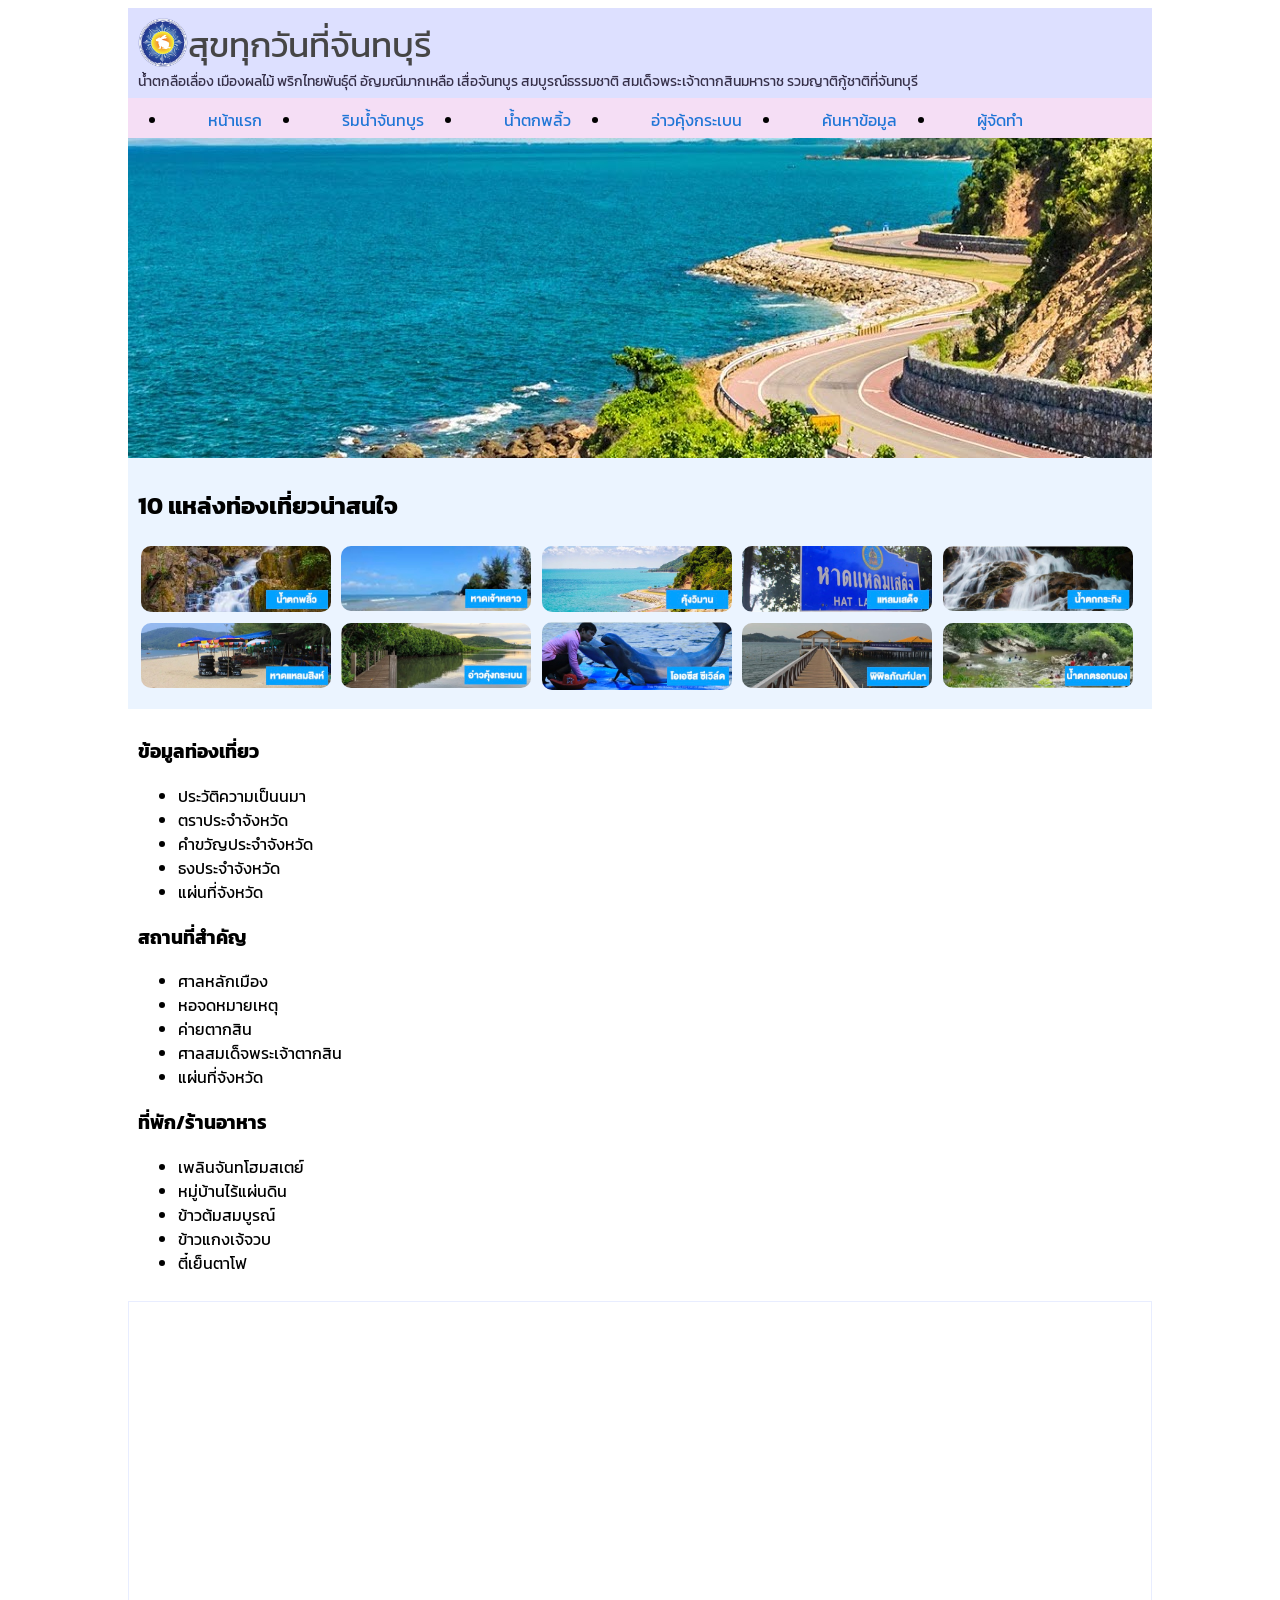
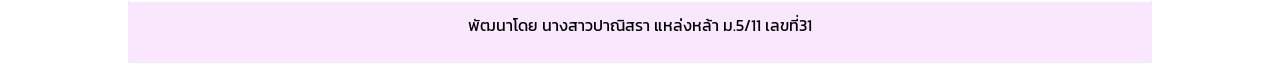
<file: index.html>
<!DOCTYPE html>
<html>
  <head>
  <meta charset="UTF-8">
  <title>Welcome to Chanthaburi :: สุขทุกวันที่จันทบุรี</title>
  <link rel="stylesheet" href="style.css">
  <link rel="preconnect" href="https://fonts.googleapis.com">
  <link rel="preconnect" href="https://fonts.gstatic.com" crossorigin>
  <link href="https://fonts.googleapis.com/css2?family=Kanit:wght@300&family=Oswald:wght@300&display=swap" rel="stylesheet">
  </head>
  <body>
 <div class="mainpage">
   <header>
     <img src="images/chanthaburi_logo.png" width="50" style="float: left;">
       <div class="headname1">สุขทุกวันที่จันทบุรี</div>
       <div class="headname2">น้ำตกลือเลื่อง เมืองผลไม้ พริกไทยพันธุ์ดี อัญมณีมากเหลือ เสื่อจันทบูร สมบูรณ์ธรรมชาติ สมเด็จพระเจ้าตากสินมหาราช รวมญาติกู้ชาติที่จันทบุรี</div>
    </header>

   <nav class="topmenu">
    <ul>
      <li><a href="index.html">หน้าแรก</a></li>
      <li><a href="#">ริมน้ำจันทบูร</a></li>
      <li><a href="#">น้ำตกพลิ้ว</a></li>
      <li><a href="#">อ่าวคุ้งกระเบน</a></li>
      <li><a href="https://www.google.com" target="_blank">ค้นหาข้อมูล</a></li>
      <li><a href="#">ผู้จัดทำ</a></li>
    </ul>
   </nav>

   <div class="graphic">
   
   </div>

   <div class="top10">
    <h2>10 แหล่งท่องเที่ยวน่าสนใจ</h2>
    <table style="width: 100%;">
    <tr>
      <td><img src="images/img1.jpg" class="img10"></td> 
      <td><img src="images/img2.jpg" class="img10"></td>
      <td><img src="images/img3.jpg" class="img10"></td>
      <td><img src="images/img4.jpg" class="img10"></td>
      <td><img src="images/img5.jpg" class="img10"></td>
    </tr>
    <tr>
      <td><img src="images/img6.jpg" class="img10"></td>
      <td><img src="images/img7.jpg" class="img10"></td>
      <td><img src="images/img8.jpg" class="img10"></td>
      <td><img src="images/img9.jpg" class="img10"></td>
      <td><img src="images/img10.jpg" class="img10"></td>
    </tr> 
    </table>  
   </div>

   <div class="link10">
     <h3>ข้อมูลท่องเที่ยว</h3>
     <ul>
      <li>ประวัติความเป็นนมา</li>
      <li>ตราประจำจังหวัด</li>
      <li>คำขวัญประจำจังหวัด</li>
      <li>ธงประจำจังหวัด</li>
      <li>แผ่นที่จังหวัด</li>
     </ul>
     <h3>สถานที่สำคัญ</h3>
     <ul>
      <li>ศาลหลักเมือง</li>
      <li>หอจดหมายเหตุ</li>
      <li>ค่ายตากสิน</li>
      <li>ศาลสมเด็จพระเจ้าตากสิน</li>
      <li>แผ่นที่จังหวัด</li>
     </ul>
     <h3>ที่พัก/ร้านอาหาร</h3>
     <ul>
      <li>เพลินจันทโฮมสเตย์</li>
      <li>หมู่บ้านไร้แผ่นดิน</li>
      <li>ข้าวต้มสมบูรณ์</li>
      <li>ข้าวแกงเจ้จวบ</li>
      <li>ตี๋เย็นตาโฟ</li>
     </ul>
    
   </div>

   <div class="maps">
    <iframe src="https://www.google.com/maps/embed?pb=!1m18!1m12!1m3!1d497975.4301547731!2d101.83035114273838!3d12.815269525351516!2m3!1f0!2f0!3f0!3m2!1i1024!2i768!4f13.1!3m3!1m2!1s0x3103760bec547243%3A0xc7d8432079ce1781!2z4LiI4Lix4LiZ4LiX4Lia4Li44Lij4Li1!5e0!3m2!1sth!2sth!4v1657080817579!5m2!1sth!2sth" width="100%" height=300  style="border:0;" allowfullscreen="" loading="lazy" referrerpolicy="no-referrer-when-downgrade"></iframe>
   </div>

   <footer>
    พัฒนาโดย นางสาวปาณิสรา แหล่งหล้า ม.5/11 เลขที่31
   </footer>

   </div>
  </body>
</html>
</file>
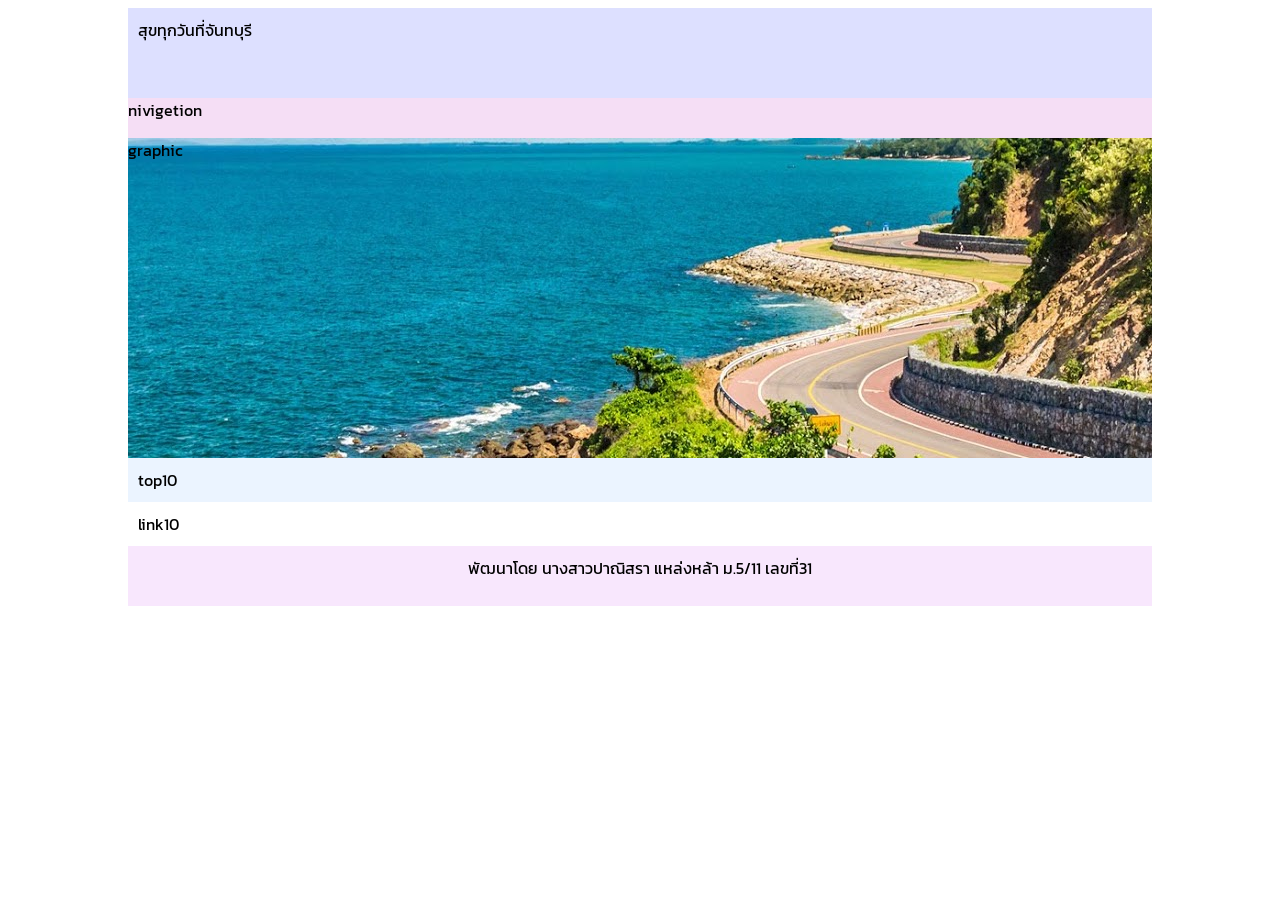
<file: indax.html>
<!DOCTYPE html>
<html>
  <head>
  <meta charset="UTF-8">
  <title>Welcome to Chanthaburi :: สุขทุกวันที่จันทบุรี</title>
  <link rel="stylesheet" href="style.css">
  <link rel="preconnect" href="https://fonts.googleapis.com">
  <link rel="preconnect" href="https://fonts.gstatic.com" crossorigin>
  <link href="https://fonts.googleapis.com/css2?family=Kanit:wght@300&family=Oswald:wght@300&display=swap" rel="stylesheet">
  </head>
  <body>
 <div class="mainpage">
   <header>
     <div class="headname" >สุขทุกวันที่จันทบุรี</div>
    </header>
   <nav class="topmenu">nivigetion</nav>

   <div class="graphic">
    graphic
   </div>

   <div class="top10">
    top10    
   </div>

   <div class="link10">
     link10
   </div>

   <footer>
    พัฒนาโดย นางสาวปาณิสรา แหล่งหล้า ม.5/11 เลขที่31
   </footer>

   </div>
  </body>
</html>
</file>
<file: style.css>
body {
    background-image: url('https://i.pinimg.com/originals/52/e1/b0/52e1b0e86702007d316bf8b1c380c04d.png');
    font-family: 'Kanit', sans-serif;
    background-repeat : repeat;
    background-size: cover;
  }
    .mainpage {width: 1024px; margin: 0 auto;}
   header
    {
      background-color: #dde0ff;
      color:rgb(0, 0, 0);
      height: 70px;
      padding:10px;
    
  }

  footer{
    background-color: #f8e7fd;
    color:black;
    height: 40px;
    padding:10px;
    text-align: center;
  }

a{
  color: rgb(31, 117, 214);
  text-decoration: none;
}

  .headname1{
     color: rgb(70, 70, 70);
     font-size: 35px;
  }

  .headname2{
    color: rgb(54, 48, 73);
    font-size: 14px;
 }

 .graphic{
   background-image: url("images/chantaburi-cover.jpeg");
   height: 320px;
   padding: auto;
 }

 .maps{
 border: 1px solid rgb(232, 237, 255);
 height: 300px;
 }
 
 .top10{
  background-color: rgb(235, 244, 255);
 padding: 10px;
}

.img10{
 width: 190px;
 border-radius: 10px;
}

.topmenu{
  background-color: #f5def5;
  height: 40px;
}

.topmenu ul{
  list-style: disc;
  margin: auto;
  display: flex;
  justify-content: left;
}

.topmenu li{
  float: right;
  padding: 10px 40px;
}

.link10{
background-color: white;
padding: 10px;
}
</file>
